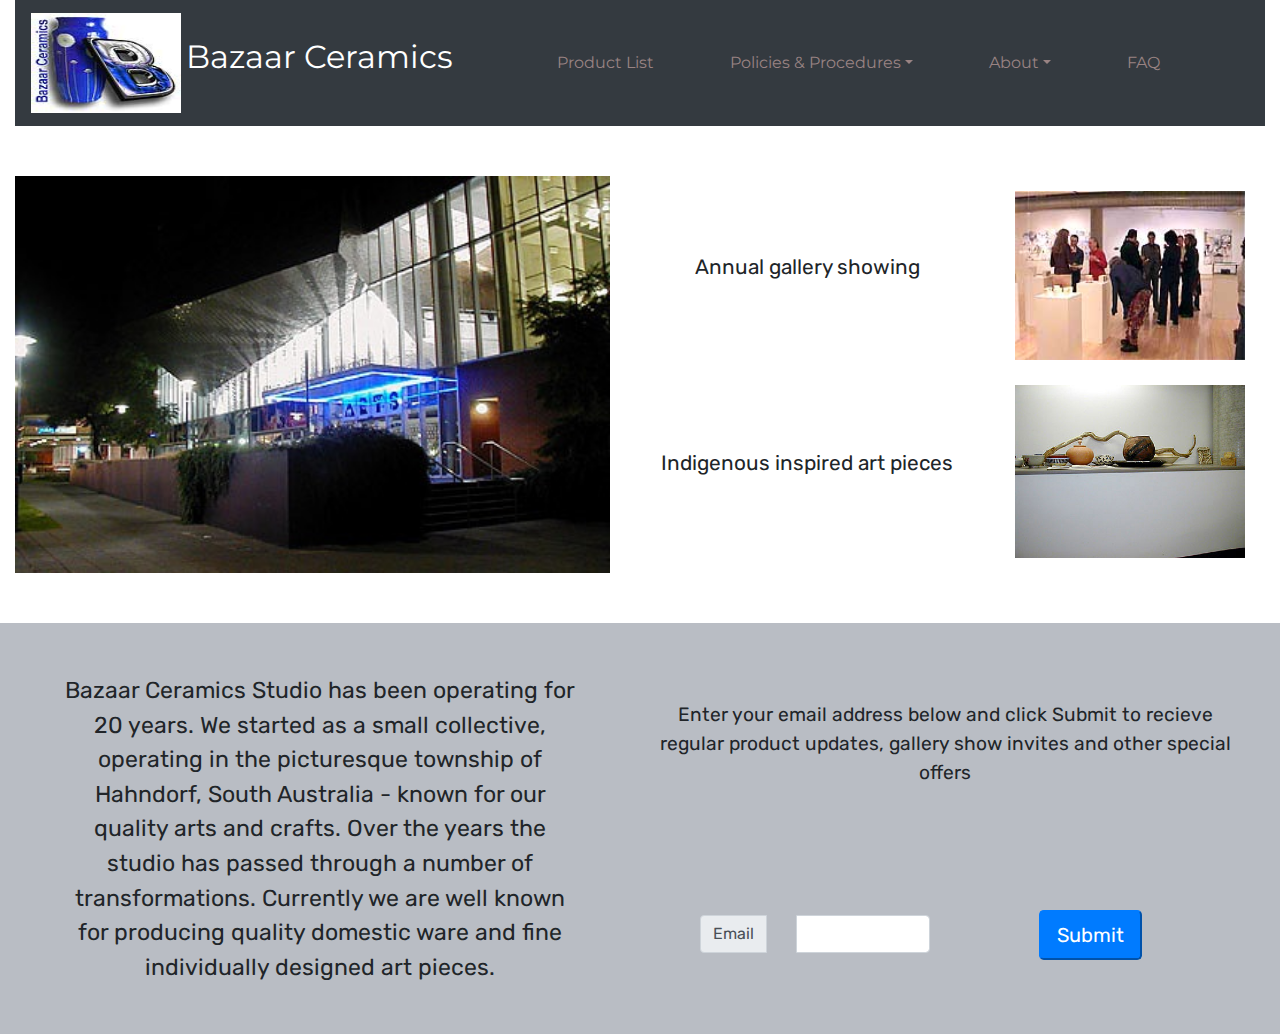
<file: index.html>
<!DOCTYPE html>
<html lang="en">
<head>
  <meta charset="UTF-8">
  <meta name="viewport" content="width=device-width, initial-scale=1.0">
  <meta http-equiv="X-UA-Compatible" content="ie=edge">
  <title>Bazaar Ceramics</title>
  <link href="https://stackpath.bootstrapcdn.com/bootstrap/4.3.1/css/bootstrap.min.css" rel="stylesheet" integrity="sha384-ggOyR0iXCbMQv3Xipma34MD+dH/1fQ784/j6cY/iJTQUOhcWr7x9JvoRxT2MZw1T" crossorigin="anonymous">
  <link rel="stylesheet" href="css/styles.css">
  <link href="https://fonts.googleapis.com/css?family=Montserrat:900|Rubik&display=swap" rel="stylesheet">
</head>

<body>

  <div class="container-fluid">

    <!-- ### NAVBAR STUFF ### -->
    <nav class="navbar navbar-expand-lg sticky-top navbar-dark bg-dark">
      <a class="navbar-brand" href="index.html">
        <img src="/images/logo/bazaar-logo.jpg" alt="Company Logo image" width="150" height="100" id="logo" class="d-inline-block"> <span id="logotext">Bazaar Ceramics</span></a>
      <button class="navbar-toggler" type="button" data-toggle="collapse" data-target="#navbarNavDropdown" aria-controls="navbarNavDropdown" aria-expanded="false" aria-label="Toggle navigation">
        <span class="navbar-toggler-icon"></span>
      </button>

      <div class="collapse navbar-collapse" id="navbarNavDropdown">
        <ul class="navbar-nav">
          <li class="nav-item">
            <a class="nav-link" href="#">Product List</a>
          </li>

          <li class="nav-item dropdown">
            <a class="nav-link dropdown-toggle" href="#" id="navbarDropdownMenuLink" role="button" data-toggle="dropdown" aria-haspopup="true" aria-expanded="false">Policies & Procedures</a>
            <div class="dropdown-menu" aria-labelledby="navbarDropdownMenuLink">
              <a class="dropdown-item" href="#">Privacy</a>
              <a class="dropdown-item" href="#">Returns</a>
              <a class="dropdown-item" href="#">Delivery & Care</a>
              <a class="dropdown-item" href="#">Post Sales Care</a>
            </div>
          </li>

          <li class="nav-item dropdown">
            <a class="nav-link dropdown-toggle" href="#" id="navbarDropdownMenuLinkA" role="button" data-toggle="dropdown" aria-haspopup="true" aria-expanded="false">About</a>
            <div class="dropdown-menu" aria-labelledby="navbarDropdownMenuLinkA">
              <a class="dropdown-item" href="/html/company_bg.html">Company Profile</a>
              <a class="dropdown-item" href="/html/company_mission.html">Mission</a>
              <a class="dropdown-item" href="#">Product Lines</a>
              <a class="dropdown-item" href="#">Customer Testimonials</a>
            </div>
          </li>

          <li class="nav-item">
            <a class="nav-link" href="#">FAQ</a>
          </li>
        </ul>
      </div>
    </nav> <!-- End of NAVBAR -->
 

    <!-- ### Content Area A ### -->
    <div class="row contentA">

      <div class="col-lg-6 text-center align-items-center"> <!-- First Column / Large image -->
        <img src="images/homepage/bazaar07.jpg" alt="Picture of Bazaar Ceramics Building" id="homePicture" class="picture"></a>
      </div>

      <div class="col-lg-6"> <!-- Second Column-->

        <div class="row text-center align-items-center sidepica"> <!-- Top Picture and Text -->
          <div class="col-lg-7"><p>Annual gallery showing</p></div>
          <div class="col-lg-5">
            <img src="images/homepage/bazaar_gallery.jpg" alt="Home page picture of Bazaar Ceramics" width="180" height="150" id="homePictureB" class="sidePicture"></a>
          </div>
        </div>

        <div class="row text-center align-items-center sidepicb"> <!-- Bottom Picture and Text -->
          <div class="col-lg-7"><p>Indigenous inspired art pieces</p></div>
          <div class="col-lg-5 align-self-end">
            <img src="images/homepage/bazaar14.jpg" alt="Home page picture of Bazaar Ceramics" width="180" height="150" id="homePictureC" class="sidePicture"></a>
          </div>
        </div>
      
      </div> <!-- End of Second Column-->

    </div> <!-- End of First Content Area-->

    <!-- ### Content Area B ### -->
    <div class="row contentB">

      <div class="col-lg-6 contentBcomp "> <!-- First column / text -->
        <p class="textA text-center align-items-center">
          Bazaar Ceramics Studio has been operating for 20 years.  We started as a small collective, 
          operating in the picturesque township of Hahndorf, South Australia - known for our quality 
          arts and crafts. Over the years the studio has passed through a number of transformations.  
          Currently we are well known for producing quality domestic ware and fine individually designed art pieces.  
        </p>
      </div> <!-- Enf of left column / text -->
  
      <div class="row col-lg-6 contentBSubmit"> <!-- Second Column / Submit feature -->
  
        <div class="row col-lg-12 text-center align-items-center"> <!-- right side text / instructions -->
          <p>Enter your email address below and click Submit to recieve regular product updates, gallery show invites and other special offers</p>
        </div>
  
        <div class="row col-lg-12 text-center align-items-center">  <!-- Input field section -->
          <div class="col-lg-6"><!-- input Field -->
            <div id=inputBox>
              <div class="input-group mb-3">
                <div class="input-group-prepend">
                  <span class="input-group-text" id="inputGroup-sizing-default">Email</span>
                </div>
                <input type="text" class="form-control" aria-label="Sizing example input" aria-describedby="inputGroup-sizing-default" id="inputGroup-sizing-default">
              </div>
            </div>
          </div> <!-- End of Input Div -->
                    
          <div class="col-lg-6 text-center align-items-center">
            <button type="button" class="btn-lg btn-primary">Submit</button>
          </div>
          
        </div> <!-- End of Input field section-->       
     
      </div> <!-- End of Second Column-->
  
    </div> <!-- End of Second Content Area-->


  </div> <!-- End of container Div-->
  
  <script src="https://code.jquery.com/jquery-3.3.1.slim.min.js" integrity="sha384-q8i/X+965DzO0rT7abK41JStQIAqVgRVzpbzo5smXKp4YfRvH+8abtTE1Pi6jizo" crossorigin="anonymous"></script>
  <script src="https://cdnjs.cloudflare.com/ajax/libs/popper.js/1.14.7/umd/popper.min.js" integrity="sha384-UO2eT0CpHqdSJQ6hJty5KVphtPhzWj9WO1clHTMGa3JDZwrnQq4sF86dIHNDz0W1" crossorigin="anonymous"></script>
  <script src="https://stackpath.bootstrapcdn.com/bootstrap/4.3.1/js/bootstrap.min.js" integrity="sha384-JjSmVgyd0p3pXB1rRibZUAYoIIy6OrQ6VrjIEaFf/nJGzIxFDsf4x0xIM+B07jRM" crossorigin="anonymous"></script>
</body>
</html>
</file>
<file: css/styles.css>
/* Page wide effects */
body {
  max-width: 100%;
}

#logotext {
  font-size: 2rem;
}


/* Navbar  */
.navbar {
  font-family: 'Montserrat', sans-serif;
}

.navbar-nav > li{
  padding-left:30px;
  padding-right:30px;
}

.navbar-nav > li:hover{
  color: rgb(146, 18, 18) !important; 
}

.navbar-nav > li:first-child {
  margin-left: 50px;
}

.navbar .nav-item a {
  color: rgb(153, 131, 131) !important;  
}

.navbar .dropdown-menu {
  background-color: rgb(33, 37, 41);
}

/* 
.dropdown-item {

  background-color: rgba(0,0,0, .8);
} */


/* Content area A */
.contentA {
  padding-top: 50px;
  font-family: 'Rubik', sans-serif;
  font-size: 1.3em;
  max-width: 100%;
}

#homePicture {
  width: 100%;
  height: auto;
}

.sidepica,
.sidepicb {
  margin-top: 5px;
  margin-bottom: 5px;
}

.sidePicture {
  margin: 10px;
  width: 100%;
  height: auto;
}


/* Content area B */
.contentB {
  margin-top: 50px;
  font-family: 'Rubik', sans-serif;
  font-size: 1.2em;
  background: #b9bdc4;
}

.contentBcomp {
  display: flex;
  align-items: center;
  justify-content: center;
}

.contentBcomp p {
  margin: 0 
}

#inputBox {
  height: 100px;
}

.textA {
  padding: 50px;
  font-size: 1.2em;
}

.inputSubmit {
  padding-top:20px;
}

.emailtext {
  padding-left: 10%;
  padding-right: 10%;
}

#inputGroup-sizing-default {
  margin-top: 30px;
  margin-left: 30px;
}

.contentBSubmit {
  display: flex;
  align-items: center;
  justify-content: center;
}

.contentBSubmit p {
  margin: 0;
  padding-top: 5%;
}
</file>
